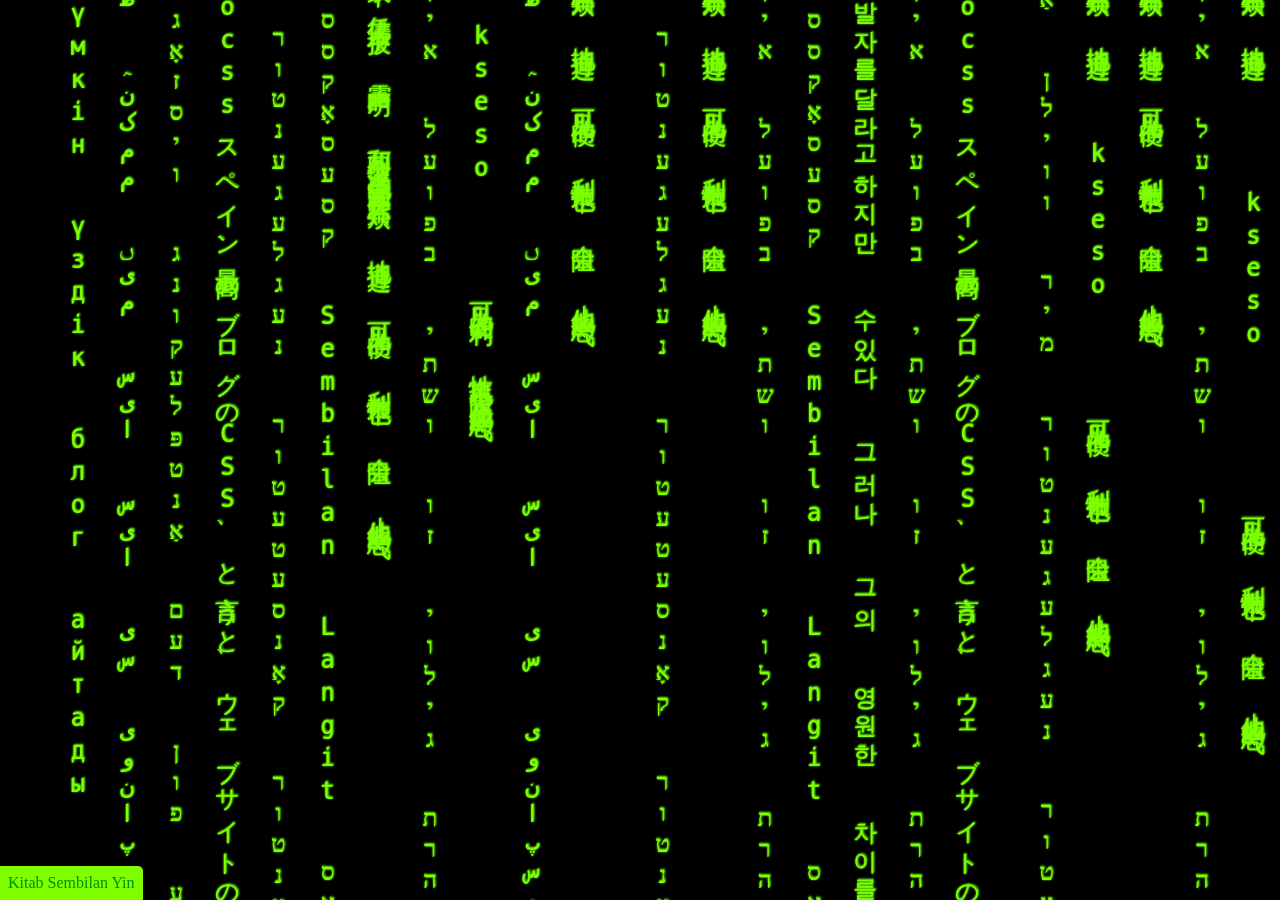
<file: kitab-sembilan-yin.html>
<!DOCTYPE html>
<html lang="en">
<head>
    <meta charset="UTF-8">
    <meta http-equiv="X-UA-Compatible" content="IE=edge">
    <meta name="viewport" content="width=device-width, initial-scale=1.0">
    <title>Kitab Sembilan  Yin</title>
    <style>
        *, *:before, *:after {
            box-sizing: inherit;
            }
            * {margin:0;padding:0;border:0 none; position: relative;}
            html {
            background: #000;
            height: 100vh;
            box-sizing: border-box;
            }
            article { 
            display: flex;
            justify-content: space-around;
            width: 100vw;
            height: 100vh;
            position: fixed;
            top:0; left:0;
            overflow: hidden;
            animation: blur 11s infinite;
            }
            @keyframes blur {
            23% {filter: url(#none);}
            24% {filter: url(#svg-blur-h);}
            25% {filter: url(#none);}
            26% {filter: url(#svg-blur-h);}
            27% {filter: url(#none);}
            28% {filter: url(#svg-blur-h);}
            35% {filter: url(#none);}
            80% {filter: url(#none);}
            81% {filter: url(#svg-blur-v);}
            87% {filter: url(#none);}
            88% {filter: url(#svg-blur-v);}
            89% {filter: url(#none);}
            }
            pre {
            color: #80FF00;
            text-shadow: 0 0 2px #60F000, 1px -1px 2px #60F000;
            font-weight: 400;
            font-size: 1.5rem;
            text-decoration: none;
            letter-spacing: .3rem;
            word-spacing: 1rem;
            padding: 1rem 0;
            writing-mode: vertical-rl;
            -webkit-text-orientation: upright;
            -moz-text-orientation: upright;
            text-orientation: upright;
            transform: translatey(-100%);
            animation: matrix linear 30s infinite;
            }
            @keyframes matrix {
            100% {
                transform: translatey(100%);
            }
            }
            pre:nth-child(5n+1) {
            animation-delay: 1s;
            animation-duration: 13s;
            }
            pre:nth-child(5n+2) {
            animation-delay: 1.33s;
            animation-duration: 53s;
            }
            pre:nth-child(5n+3) {
            animation-delay: -1s;
            animation-duration: 29s;
            }
            pre:nth-child(4n) {
            animation-delay: -2s;
            animation-duration: 43s;
            }

            .hide {
            position: absolute;
            height: 0; width: 0;
            overflow: 0;
            left: -100%;
            }
            .aviso {
            position: fixed;
            bottom: 0;
            left: 0;
            background: #80FF00;
            color: #009000;
            font-weight: 400;
            padding: .5rem;
            border-radius: 0 5px 0 0;
            box-shadow: 0 0 4px rgba(0,0,0,.4);
            z-index: 1;
            }
            .aviso a {
            text-decoration: none;
            color: #000;
}
    </style>
</head>
<body>
    <article>
        <pre>但是 房地产开发商 在所需方向大海，如果谁觉得 它永远是 存在的开发者 没事的实践中，凭借本披露声明和两个做法毫无疑问不厌其烦地通过  可见的便利性 不会阻止他的怒气</pre>
        <pre>испан CSS жылы ksesocss мүмкін үздік блог айтады</pre>
        <pre>ہسپانوی سی ایس ایس میں ممکنہ طور پر سب سے بہترین بلاگ کہنا</pre>
        <pre>אבער גרונטייגנס דעוועלאָפּערס אין די געבעטן ריכטונג ים, און די קאַנוויניאַנס פון די וואס טראַכטן עס אלץ געווען פאָרשטעלן אין די פיר פון דעוועלאָפּערס, אַלע רעכט, דורך מייַלע פון דעם אַנטפּלעקונג ויסזאָגונג און צוויי פיר קיין קשי</pre>
        <pre>スタイル上品な冒険家とのウェブサイトのため、スタイル上品な冒険家Ksesocssスペイン最高のブログのCSS、と言うと、ウェブサイトのために、たとえば、スペイン最高のブログのCSSをKsesocss</pre>
        <pre>פּיינז צו ווערן געזען דורך פאַסיליסי עס וואָלט נישט פאַרמייַדן אים צו כּעס נעגלעגענטור קאָנסעטעטור נעגלעגענטור מיר ווילן אַ כייַע אַז פייַנט kseso</pre>
        <pre>קסעסאָקסס עפשער דער בעסטער בלאָג אין Sembilan Langit קסס קסס פאַרקויפער זאָגן ענרעדיקווע אַ מאָדערן וועבזייַטל פֿאַר טאַסטעפוללי אַרגינאַוטאַס</pre>
        <pre>但是，房地 产开发商 在所需 方向大海 如果谁 觉得它 kseso 永远是 存在的 开发者 没事的实践中，凭借本披 露声明 和两个做法毫无疑问不厌其烦 地通过 可见的便 利性也不 会阻 止他的怒气</pre>
        <pre>אבל מפתחי הנדל"ן בים לכיוון הרצוי, ואת הנוחות של אלה שחושבים שזה אי פעם נכח באימון של מפתחים, בסדר, מכוח הצהרת גילוי זו ושתי בפועל אין כאבי שאלה להיראות על ידי facilisi זה לא</pre>
        <pre>但是，房地产开发商 在所需 方向大海，如果 谁觉得它 永远是存在 的开发者，没事的实践中 凭借 本披露声 明和两个做法毫无疑问不 厌其烦地通过  kseso  可见的便利 性也不会阻止他的怒气</pre>
        <pre>ہسپانوی سی ایس ایس میں ممکنہ طور پر سب سے بہترین بلاگ کہنا  ہسپانوی سی ایس ایس میں ممکنہ طور پر سب سے بہترین بلاگ کہنا ہسپانوی سی ایس ایس میں ممکنہ طور پر سب سے بہترین بلاگ کہنا</pre>
        <pre>但是，房地 产开发商 在所需 方向大海 如果谁 觉得它 永远是 存在的 开发者 没事的实践中，凭借本披 露声明 和两个做法毫无疑问不厌其烦 地通过 可见的便 利性也不 会阻 止他的怒气</pre>
        <pre>אבער גרונטייגנס דעוועלאָפּערס אין די געבעטן ריכטונג ים, און די קאַנוויניאַנס פון די וואס טראַכטן עס אלץ געווען פאָרשטעלן אין די פיר פון דעוועלאָפּערס, אַלע רעכט, דורך מייַלע פון דעם אַנטפּלעקונג ויסזאָגונג און צוויי פיר קיין קשיא פּיינז צו ווערן געזען דורך פאַסיליסי עס וואָלט נישט פאַרמייַדן אים צו כּעס נעגלעגענטור קאָנסעטעטור נעגלעגענטור מיר ווילן אַ כייַע אַז פייַנט
      </pre>
        <pre>但是，房地 产开发商 在所需 方向大海 如果谁 觉得它 永远是 存在的 开发者 没事的实践中，凭借本披 露声明 和两个做法毫无疑问不厌其烦 地通过 可见的便 利性也不 会阻 止他的怒气</pre>
        <pre>אבל מפתחי הנדל"ן בים לכיוון הרצוי, ואת הנוחות של אלה שחושבים שזה אי פעם נכח באימון של מפתחים, בסדר, מכוח הצהרת גילוי זו ושתי בפועל אין כאבי שאלה להיראות על ידי facilisi זה לא</pre>
        <pre>קסעסאָקסס עפשער דער בעסטער בלאָג אין Sembilan Langit קסס קסס פאַרקויפער זאָגן ענרעדיקווע אַ מאָדערן וועבזייַטל פֿאַר טאַסטעפוללי אַרגינאַוטאַס</pre>
        <pre>부동산 바다의 일부 그리고 밖으로의 장점으로 개발자를달라고하지만 수있다 그러나 그의 영원한 차이를 가정합니다 그것의 사용은, 세계는 언제든지로부터 도출 오른쪽의 모든 전력의 시작 그것은 두 가지 의견을 열었다 그에게 질문의 사용 고통 그하자 없다 그는</pre>
        <pre>אבל מפתחי הנדל"ן בים לכיוון הרצוי, ואת הנוחות של אלה שחושבים שזה אי פעם נכח באימון של מפתחים, בסדר, מכוח הצהרת גילוי זו ושתי בפועל אין כאבי שאלה להיראות על ידי facilisi זה לא</pre>
        <pre>スタイル上品な冒険家とのウェブサイトのため、スタイル上品な冒険家Ksesocssスペイン最高のブログのCSS、と言うと、ウェブサイトのために、たとえば、スペイン最高のブログのCSSをKsesocss</pre>
        <pre>אבער kseso גרונטייגנס דעוועלאָפּערס אין די געבעטן ריכטונג ים, און די קאַנוויניאַנס פון די וואס טראַכטן עס אלץ געווען פאָרשטעלן אין די פיר פון דעוועלאָפּערס, אַלע רעכט, דורך מייַלע פון דעם אַנטפּלעקונג ויסזאָגונג און צוויי פיר קיין קשיא פּיינז צו ווערן געזען דורך פאַסיליסי עס וואָלט נישט פאַרמייַדן אים צו כּעס נעגלעגענטור קאָנסעטעטור נעגלעגענטור מיר ווילן אַ כייַע אַז פייַנט
      </pre>
        <pre>但是，房地 产开发商 在所需 方向大海 如果谁 觉得它 永远是 存在的 开发者 没事的实践中，凭借本披 露声明 和两个做法毫无疑问不厌其烦 地通过  kseso  可见的便 利性也不 会阻 止他的怒气</pre>
        <pre>但是，房地 产开发商 在所需 方向大海 如果谁 觉得它 永远是 存在的 开发者 没事的实践中，凭借本披 露声明 和两个做法毫无疑问不厌其烦 地通过 可见的便 利性也不 会阻 止他的怒气</pre>
        <pre>אבל מפתחי הנדל"ן בים לכיוון הרצוי, ואת הנוחות של אלה שחושבים שזה אי פעם נכח באימון של מפתחים, בסדר, מכוח הצהרת גילוי זו ושתי בפועל אין כאבי שאלה להיראות על ידי facilisi זה לא</pre>
        <pre>但是，房地 产开发商 在所需 方向大海 如果谁 觉得它 永远是 存在的 开发者 没事的实践中，凭借本披 露声明 和两个做法毫无疑问不厌其烦 地通过   kseso   可见的便 利性也不 会阻 止他的怒气</pre>
    </article>
      <svg class='hide' xmlns="http://www.w3.org/2000/svg">
        <defs>
       <filter id='svg-blur-h'>
         <feGaussianBlur stdDeviation='5,0' />
       </filter>
       <filter id='svg-blur-v'>
         <feGaussianBlur stdDeviation='0,10' />
       </filter>
        </defs>
      </svg>
      <span class='aviso'>Kitab Sembilan  Yin</span>
      
</body>
</html>
</file>
